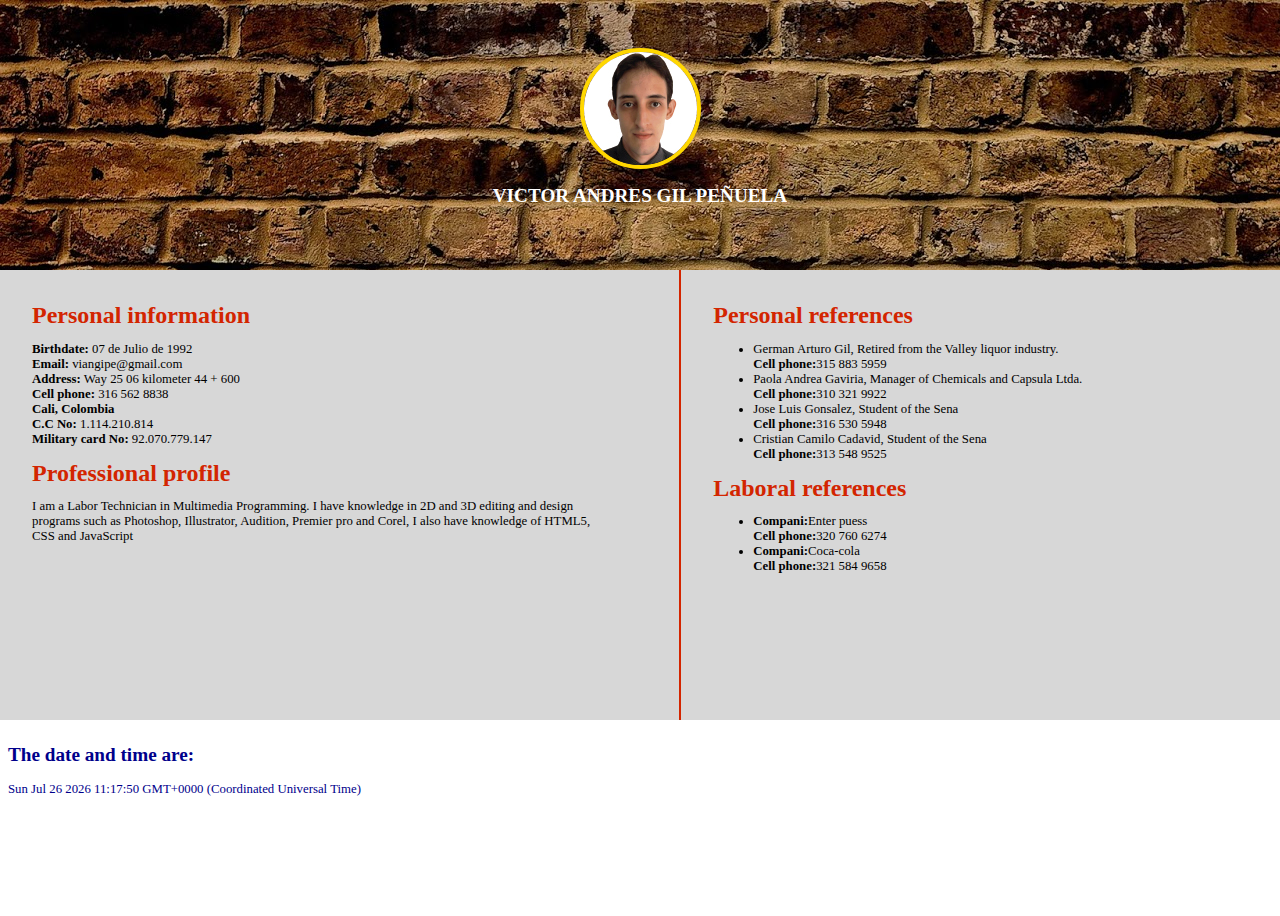
<file: Analisis/Hoja de vida/index.html>
<!DOCTYPE html>
<html lang="es">
<head>
	<title>Hoja de Vida: Victor A Gil</title>
	<meta charset="utf-8">
	<meta name="viewport" content="width=device-width, initial-scale=1.0">
	<meta http-equiv="X-UA-Compatible" content="ie=edge">
	<link rel="stylesheet" type="text/css" href="css/style.css">
</head>
<body>
<div class="headed">
	<img src="img/fotoperfil.jpg" class="image">
	<h2>VICTOR ANDRES GIL PEÑUELA</h2>
</div>
<div class="count">
<div class="info1">
	<h1>Personal information</h1>
	<p>
		<strong>Birthdate:</strong> 07 de Julio de 1992<br>
		<strong>Email:</strong> viangipe@gmail.com<br>
		<strong>Address:</strong> Way 25 06 kilometer 44 + 600<br>
		<strong>Cell phone:</strong> 316 562 8838<br>
		<strong>Cali, Colombia</strong><br>
		<strong>C.C No:</strong> 1.114.210.814<br>
		<strong>Military card No:</strong> 92.070.779.147
	</p>

	<h1>Professional profile</h1>
	<div class="txtbox">
	<p>
		I am a Labor Technician in Multimedia Programming. I have knowledge in 2D and 3D editing and design programs such as Photoshop, Illustrator, Audition, Premier pro and Corel, I also have knowledge of HTML5, CSS and JavaScript
	</p>
	</div>
</div>
<div class="info2">
	<h1>Personal references</h1>
	<ul>
		<li>German Arturo Gil, Retired from the Valley liquor industry.<br>
		<strong>Cell phone:</strong>315 883 5959
		</li>
		<li>Paola Andrea Gaviria, Manager of Chemicals and Capsula Ltda.<br>
		<strong>Cell phone:</strong>310 321 9922
		</li>
		<li>
			Jose Luis Gonsalez, Student of the Sena<br>
			<strong>Cell phone:</strong>316 530 5948
		</li>
		<li>
			Cristian Camilo Cadavid, Student of the Sena<br>
			<strong>Cell phone:</strong>313 548 9525
		</li>
	</ul>
	<h1>Laboral references</h1>
	<ul>
		<li>
			<strong>Compani:</strong>Enter puess<br>
			<strong>Cell phone:</strong>320 760 6274
		</li>
		<li>
		<strong>Compani:</strong>Coca-cola<br>
		<strong>Cell phone:</strong>321 584 9658
		</li>
	</ul>
</div>

</div>
<div class="foot">
	<script src="js/myjs.js"></script>
	<h2 id="h2">The date and time are:</h2>
  	<div id="fecha"></div>
  	<script type="text/javascript">
  		function escapeHtml(text) {
                'use strict';
                return text.replace(/[\"&<>]/g, function (a) {
                    return {'"': '&quot;', '&': '&amp;', '<': '&lt;', '>': '&gt;'}[a];
                });
            }
            var fecha = new Date();
                       
            document.getElementById("fecha").innerHTML = fecha;

            document.getElementById("p1").innerHTML = document.getElementById("p1").innerHTML + "<br><div class=\"codigo\">document.getElementById(\"h2\").innerHTML = <b>[" + document.getElementById("h2").innerHTML + "] </b></div>";
            document.getElementById("p2").innerHTML = document.getElementById("p2").innerHTML + "<br><div class=\"codigo\">escapeHtml(document.getElementById(\"h1\").outerHTML) = <b>[" + escapeHtml(document.getElementById("h1").outerHTML) + "] </b></div>";
            
  	</script>
</div>
</body>
</html>
</file>
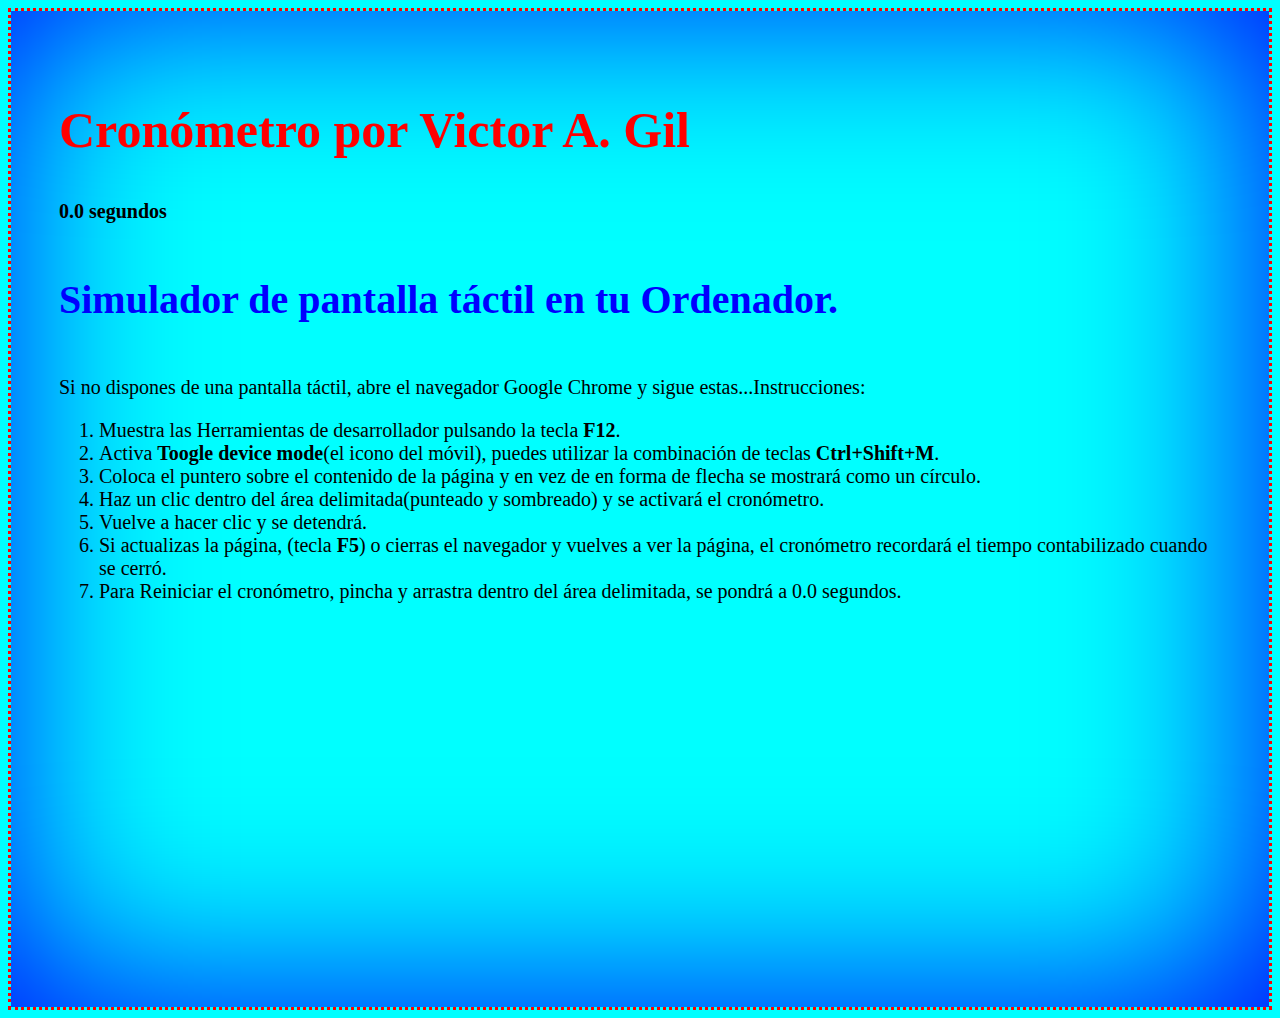
<file: Analisis/Miriada X/modulo 8/opcional/index.html>
<!DOCTYPE html>
<html lang="es">
<head><title>Cronómetro Pantallla-Táctil</title><meta charset="UTF-8">
<script type="text/javascript" src="zepto.min.js" > </script>
<script type="text/javascript" src="touch.js" > </script>

<script type="text/javascript">
  $(function(){
    localStorage.c = (localStorage.c || "0.0");

    var t, cl = $("#crono");

    function incr()     { localStorage.c = +localStorage.c + 0.1; }
    function mostrar()  { cl.html((+localStorage.c).toFixed(1)); };
    function arrancar() { t=setInterval(function(){incr(); mostrar()}, 100);};
    function parar()    { clearInterval(t);  t=undefined; };
    function cambiar()  { if (!t) arrancar(); else parar(); };
    function inicializar() { localStorage.c="0.0"; mostrar();};

   // $("#cambiar").on('click', cambiar);
   // $("#inicializar").on('click', function(){ localStorage.c="0.0"; mostrar();});
    $('body').on('swipe',  inicializar);
    $('body').on('tap', cambiar);
    
    mostrar();
  });
</script>
<style>
  body{
    min-height:100vh;
    padding:3em;
    background:cyan;
    border: 3px dotted red;
    box-shadow: -10px -10px 200px blue inset;
  }
  h4 {color: blue; font-size:  40px;}
  h2 {color: red; font-size: 50px;}
  h3, li, p {font-size: 20px;}

  
</style>

</head>
<body >
<h2>Cronómetro por Victor A. Gil</h2>

<h3><span id="crono"> 0.0 </span> segundos </h3>
<!--
<button type="button" id="cambiar"> arrancar/parar </button>
<button type="button" id="inicializar">  inicializar </button>
-->
<div>
  <h4>Simulador de pantalla táctil en tu Ordenador.</h4>
  <p>Si no dispones de una pantalla táctil, abre el navegador Google Chrome y sigue estas...Instrucciones:</p>
  <ol>
    <li>Muestra las Herramientas de desarrollador pulsando la tecla <b>F12</b>.</li>
    <li>Activa <b>Toogle device mode</b>(el icono del móvil), puedes utilizar la combinación de teclas <b>Ctrl+Shift+M</b>.</li>
    <li>Coloca el puntero sobre el contenido de la página y en vez de en forma de flecha se mostrará como un círculo.</li>
    <li>Haz un clic dentro del área delimitada(punteado y sombreado) y se activará el cronómetro.</li>
    <li>Vuelve a hacer clic y se detendrá.</li>
    <li>Si actualizas la página, (tecla <b>F5</b>) o cierras el navegador y vuelves a ver la página, el cronómetro recordará el tiempo contabilizado cuando se cerró.</li>
    <li>Para Reiniciar el cronómetro, pincha y arrastra dentro del área delimitada, se pondrá a 0.0 segundos.</li>
  </ol>
</div>
</body>
</html>
</file>
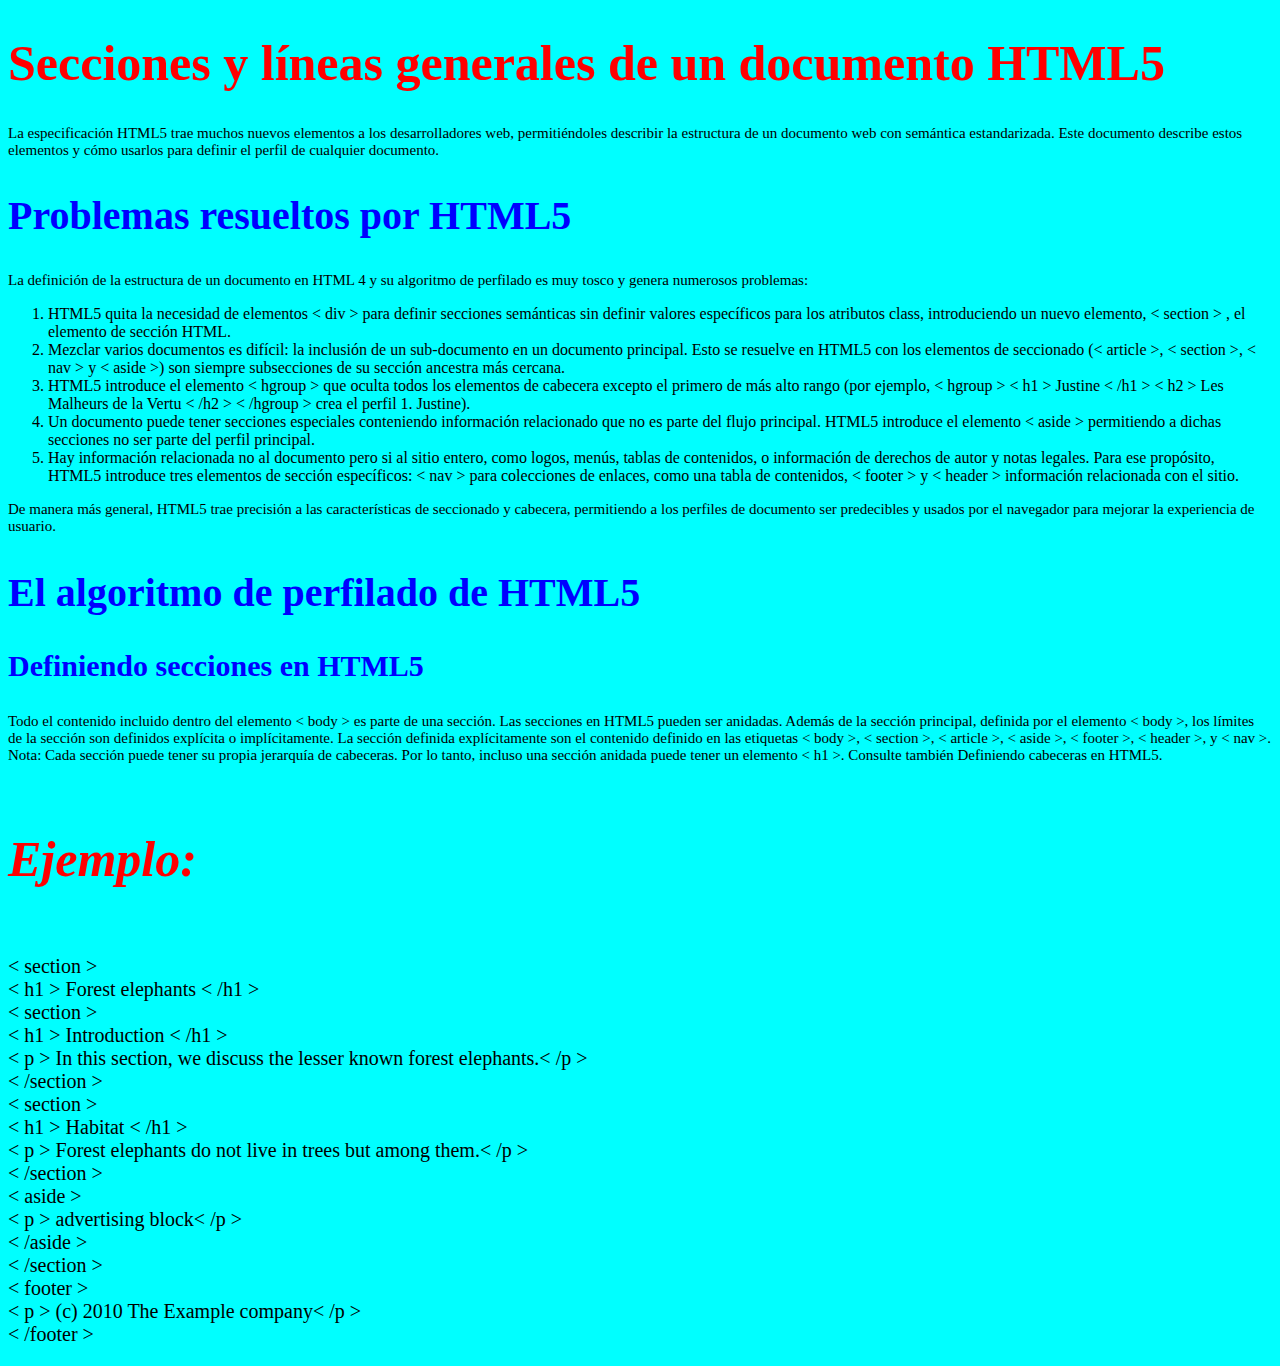
<file: Analisis/Miriada X/modulo 1/obligatorio/ejercicio obligatorio.html>
﻿<!doctype html>
<html>
<head>
	<meta charset="utf­8">
	<title>Secciones y líneas generales de un documento HTML5</title>
	<link rel="stylesheet" type="text/css" href="estilo.css" />
</head>
<body>
	<h1>Secciones y líneas generales de un documento HTML5</h1>
	<p>La especificación HTML5 trae muchos nuevos elementos a los desarrolladores web, permitiéndoles describir la estructura de un documento web con semántica estandarizada. Este documento describe estos elementos y cómo usarlos para definir el perfil de cualquier documento.</p>
	<h2>Problemas resueltos por HTML5</h2>
	<p>La definición de la estructura de un documento en HTML 4 y su algoritmo de perfilado es muy tosco y genera numerosos problemas:</p>
	<ol style:"1" start:"1">
		<li>HTML5 quita la necesidad de elementos &lt div &gt para definir secciones semánticas sin definir valores específicos para los atributos class, introduciendo un nuevo elemento, &lt section &gt , el elemento de sección HTML.</li>
		<li>Mezclar varios documentos es difícil: la inclusión de un sub-documento en un documento principal. Esto se resuelve en HTML5 con los elementos de seccionado (&lt article &gt, &lt section &gt, &lt nav &gt y &lt aside &gt) son siempre subsecciones de su sección ancestra más cercana.</li>
		<li>HTML5 introduce el elemento &lt hgroup &gt que oculta todos los elementos de cabecera excepto el primero de más alto rango (por ejemplo, &lt hgroup &gt &lt h1 &gt Justine &lt /h1 &gt &lt h2 &gt Les Malheurs de la Vertu &lt /h2 &gt &lt /hgroup &gt crea el perfil 1. Justine).</li>
		<li>Un documento puede tener secciones especiales conteniendo información relacionado que no es parte del flujo principal. HTML5 introduce el elemento &lt aside &gt permitiendo a dichas secciones no ser parte del perfil principal.</li>
		<li>Hay información relacionada no al documento pero si al sitio entero, como logos, menús, tablas de contenidos, o información de derechos de autor y notas legales. Para ese propósito, HTML5 introduce tres elementos de sección específicos: &lt nav &gt para colecciones de enlaces, como una tabla de contenidos, &lt footer &gt y &lt header &gt información relacionada con el sitio.</li>
	</ol>
	<p>De manera más general, HTML5 trae precisión a las características de seccionado y cabecera, permitiendo a los perfiles de documento ser predecibles y usados por el navegador para mejorar la experiencia de usuario.</p>
	<h2>El algoritmo de perfilado de HTML5</h2>
	<h3>Definiendo secciones en HTML5</h3>
	<p>Todo el contenido incluido dentro del elemento &lt body &gt es parte de una sección. Las secciones en HTML5 pueden ser anidadas. Además de la sección principal, definida por el elemento &lt body &gt, los límites de la sección son definidos explícita o implícitamente. La sección definida explícitamente son el contenido definido en las etiquetas &lt body &gt, &lt section &gt, &lt article &gt, &lt aside &gt, &lt footer &gt, &lt header &gt, y &lt nav &gt. Nota: Cada sección puede tener su propia jerarquía de cabeceras. Por lo tanto, incluso una sección anidada puede tener un elemento &lt h1 &gt. Consulte también Definiendo cabeceras en HTML5.</p>
	<h4><em>Ejemplo:</em></h4>
	<p class="ejemplo">&lt section &gt<br/>
      &lt h1 &gt Forest elephants &lt /h1 &gt<br/>
&lt section &gt<br/>
     &lt h1 &gt Introduction &lt /h1 &gt<br/>
     &lt p &gt In this section, we discuss the lesser known forest elephants.&lt /p &gt<br/>
&lt /section &gt<br/>
 &lt section &gt<br/>
    &lt h1 &gt Habitat &lt /h1 &gt<br/>
    &lt p &gt Forest elephants do not live in trees but among them.&lt /p &gt<br/>
 &lt /section &gt<br/>
 &lt aside &gt<br/>
    &lt p &gt advertising block&lt /p &gt<br/>
    &lt /aside &gt<br/>
&lt /section &gt<br/>
&lt footer &gt<br/>
     &lt p &gt (c) 2010 The Example company&lt /p &gt<br/>
&lt /footer &gt<br/>
</p>

</body>
</html>
</file>
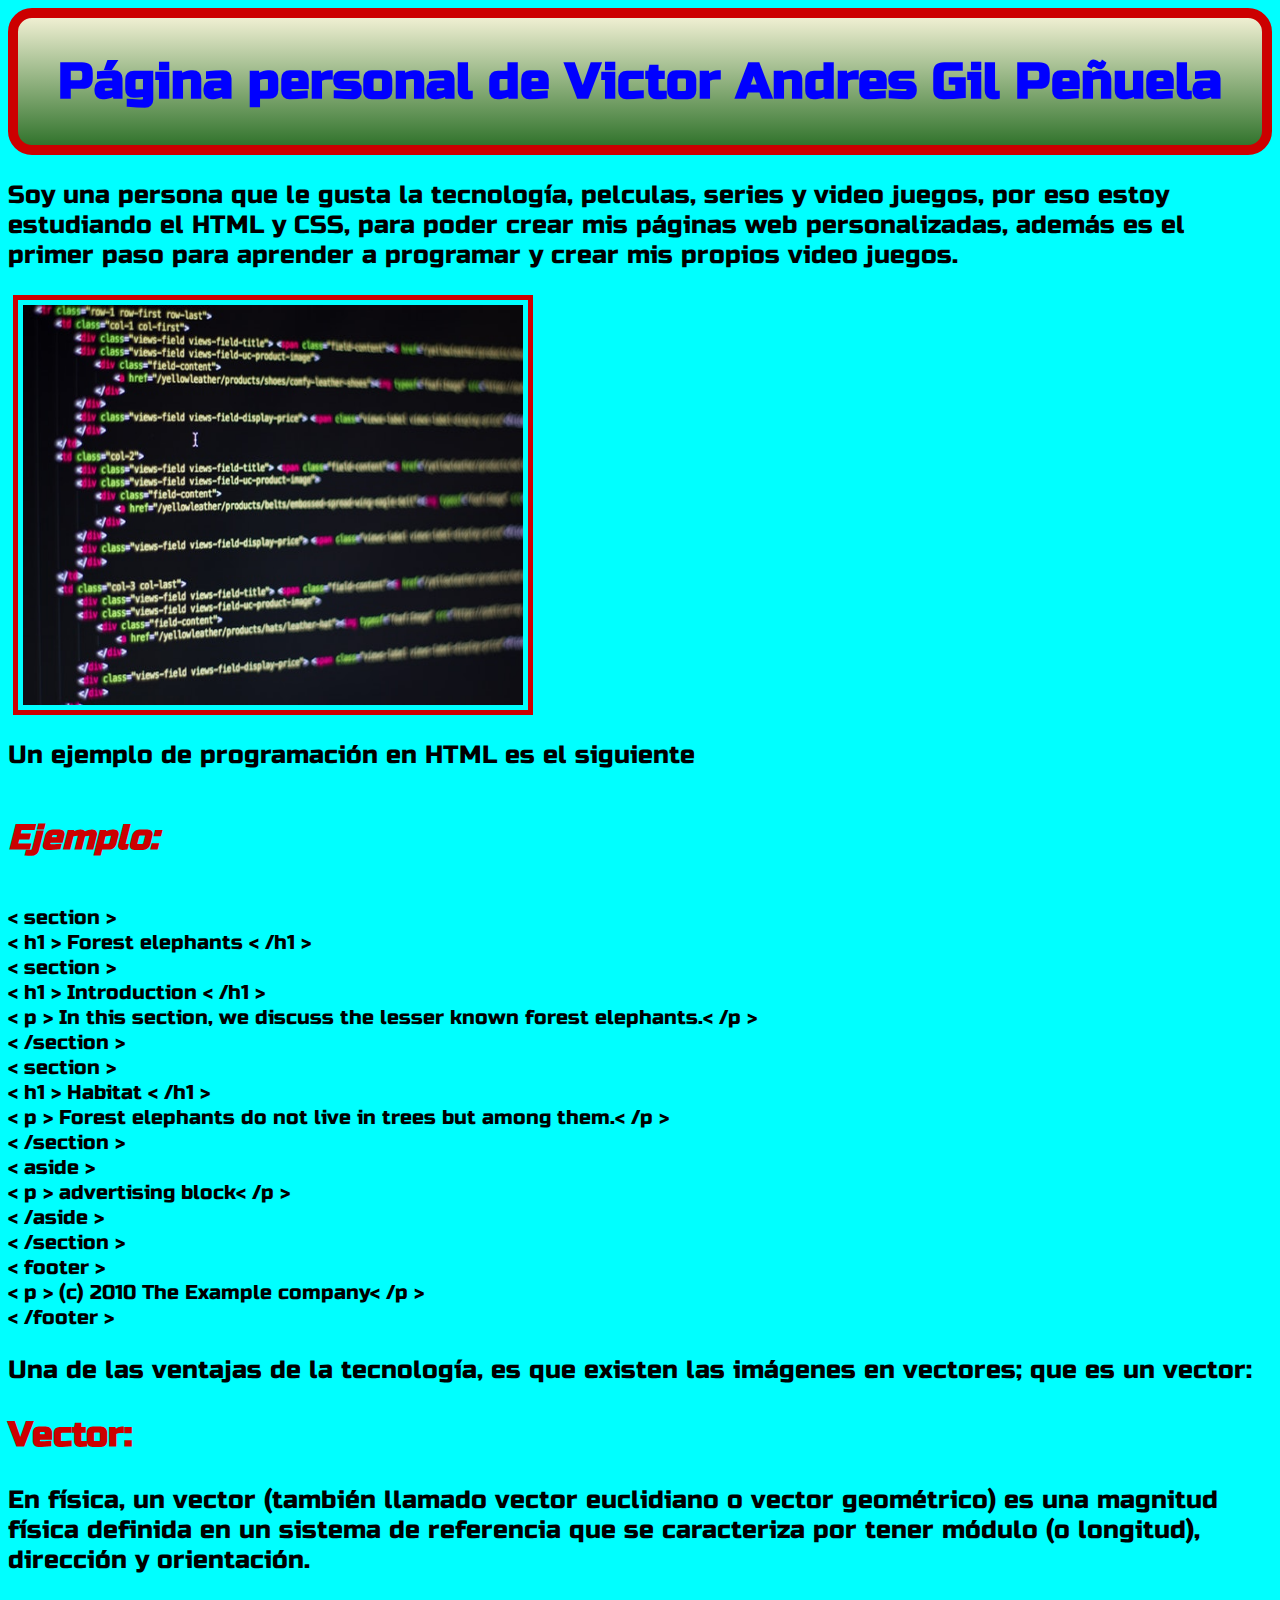
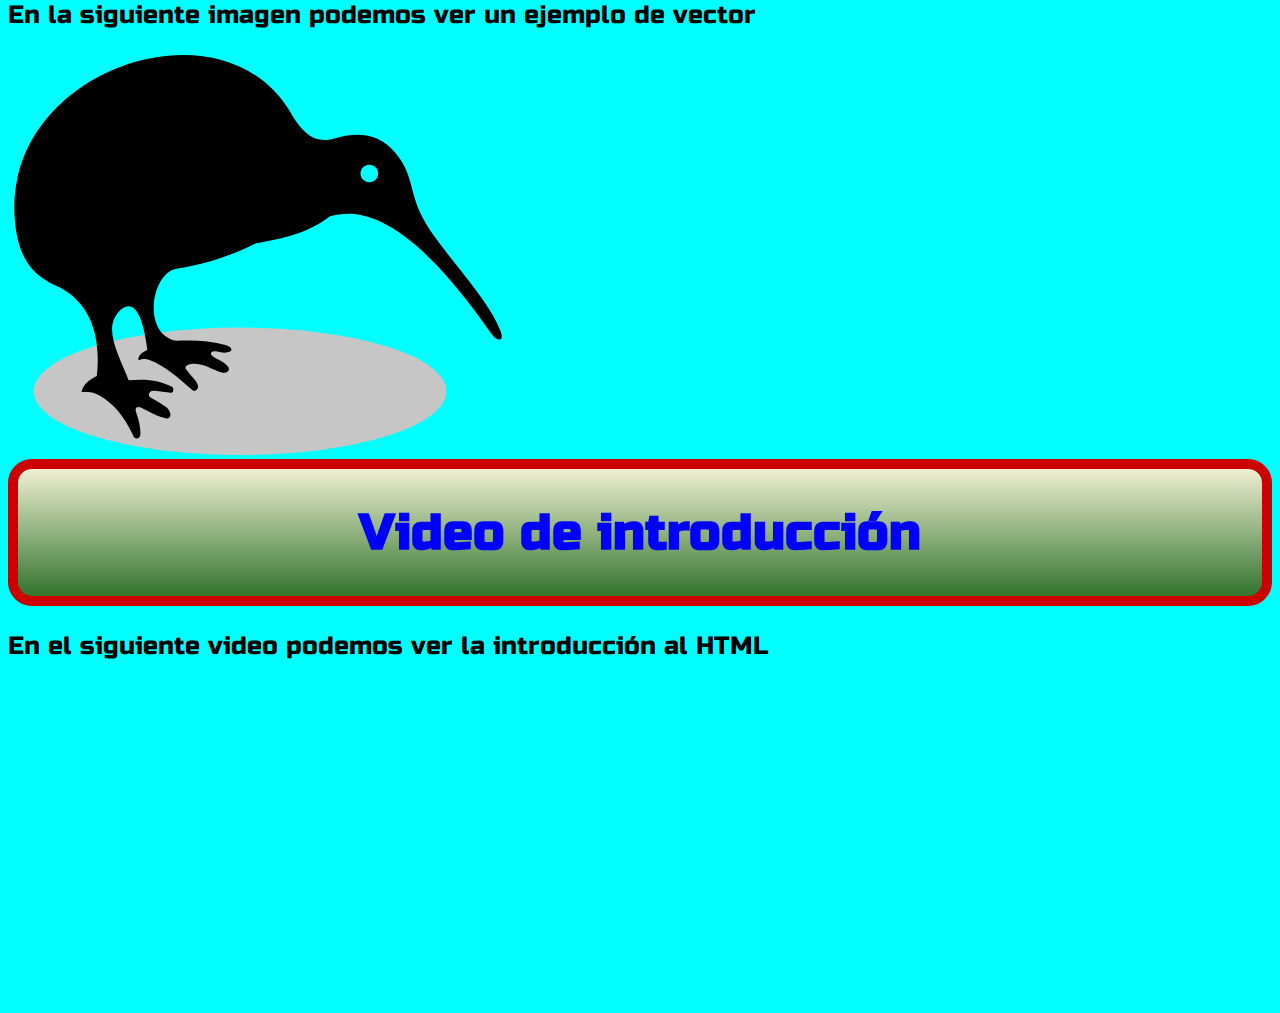
<file: Analisis/Miriada X/modulo 2/obligatorio/ejercicio obligatorio mod 2.html>
﻿<!doctype html>
<html>
<head>
	<meta charset="utf­8">
	<title>Secciones y líneas generales de un documento HTML5</title>
	<link rel="stylesheet" type="text/css" href="estilo.css" />
	<link href="https://fonts.googleapis.com/css?family=Russo+One" rel="stylesheet">
</head>
<body>
	<div class="caja1">
	<h1>Página personal de Victor Andres Gil Peñuela</h1>
	</div>
	<p>Soy una persona que le gusta la tecnología, pelculas, series y video juegos, por eso estoy estudiando el HTML y CSS, para poder crear mis páginas web personalizadas, además es el primer paso para aprender a programar y crear mis propios video juegos.</p>
<div class="imagenes">
	<img src="imagen1.jpeg" width="500" height="400">
</div>
<p>Un ejemplo de programación en HTML es el siguiente</p>

	<h4><em>Ejemplo:</em></h4>

	<p class="ejemplo">&lt section &gt<br/>
      &lt h1 &gt Forest elephants &lt /h1 &gt<br/>
&lt section &gt<br/>
     &lt h1 &gt Introduction &lt /h1 &gt<br/>
     &lt p &gt In this section, we discuss the lesser known forest elephants.&lt /p &gt<br/>
&lt /section &gt<br/>
 &lt section &gt<br/>
    &lt h1 &gt Habitat &lt /h1 &gt<br/>
    &lt p &gt Forest elephants do not live in trees but among them.&lt /p &gt<br/>
 &lt /section &gt<br/>
 &lt aside &gt<br/>
    &lt p &gt advertising block&lt /p &gt<br/>
    &lt /aside &gt<br/>
&lt /section &gt<br/>
&lt footer &gt<br/>
     &lt p &gt (c) 2010 The Example company&lt /p &gt<br/>
&lt /footer &gt<br/>
</p>
<p>Una de las ventajas de la tecnología, es que existen las imágenes en vectores; que es un vector:</p>
<h2>Vector:</h2>
<p>En física, un vector (también llamado vector euclidiano o vector geométrico) es una magnitud física definida en un sistema de referencia que se caracteriza por tener módulo (o longitud), dirección y orientación.</p>
<p>En la siguiente imagen podemos ver un ejemplo de vector</p>
<img src="1.svg" width="500" height="400">
<div class="caja1">
	<h1>Video de introducción</h1>
	</div>
<p>En el siguiente video podemos ver la introducción al HTML</p>
<iframe width="560" height="315" src="https://www.youtube.com/embed/SRczVi5yJe4" frameborder="0" allow="autoplay; encrypted-media" allowfullscreen></iframe>
</body>
</html>
</file>
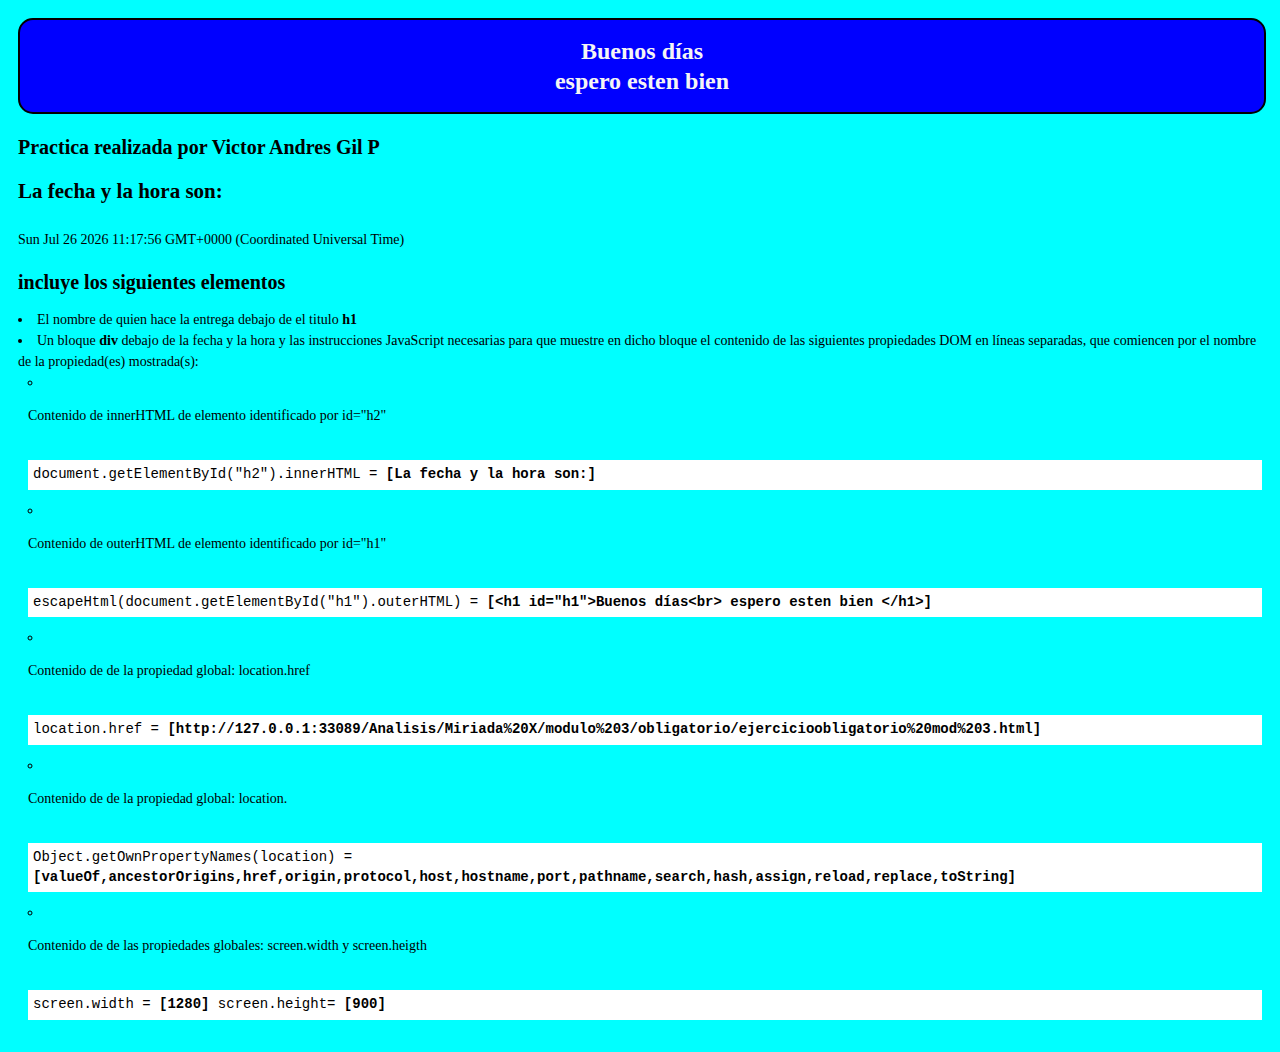
<file: Analisis/Miriada X/modulo 3/obligatorio/ejercicioobligatorio mod 3.html>
<!DOCTYPE html><html>
<head>
  <title>Date</title>
  <meta charset="UTF-8">
  <style type="text/css">
    
            body{
                padding: 10px;
                background-color: cyan;
                color: black;
                font-size: 14px;
                line-height: 1.4;
                font-family: 'comics Sans', Georgia, serif;
            }
            ul 
            {
                list-style-position:inside;
                padding-left:0px;
            }
            ul ul
            {
                list-style-position:inside;
                padding-left:10px;
            }
            li{

                line-height: 1.5;
                width: 100%;
            }

            h1,h2,h3{
                font-family: 'Tekton Pro', Georgia, serif;
            }
            h1{
                font-size: 24px;
                line-height: 30px;
            }
            h2{
                font-size: 21px;
                line-height: 27px;
                margin-bottom: 25px;
            }

            #cabecera {
                width:100%;
                border: 2px solid black;
                text-align: center;
                border-radius:15px;
                background-color: blue;
                color: whitesmoke;
                margin-bottom: 10px;
            }
            h3 {
                font-size: 20px;
                line-height: 26px;
                margin-bottom: 10px;
            }
            
            p {
                font-size: 14px;
                line-height: 18px;
            }

            footer {
                margin-top: 15px;
                clear: both;
                text-align: center;
            }


            #tarea {
                border: 2px solid black;
                margin-bottom: 25px;
                padding: 0px 10px;
            }
            .codigo {
                font-family: Consolas, "courier new";
                line-height: 1.4;
                width: auto;
                font-size: 14px;
                background-color: #fff;
                padding: 5px 5px;

                margin: 0 0 10px 0;
            }
  </style>
</head>
<body>
  <header id="cabecera">
  <h1 id="h1"></h1></header>
  <h3>Practica realizada por Victor Andres Gil P</h3>
  <h2 id="h2">La fecha y la hora son:</h2>
  <div id="fecha"></div>
  <div>
    <h3>incluye los siguientes elementos</h3>
    <ul>
      <li>El nombre de quien hace la entrega debajo de el titulo <strong>h1</strong> </li>
      <li>Un bloque <strong>div</strong> debajo de la fecha y la hora y las instrucciones JavaScript necesarias para que muestre en dicho bloque el contenido de las siguientes propiedades DOM  en líneas separadas, que comiencen por el nombre de la propiedad(es) mostrada(s): </li>
      <ul><li id="p1">
        <p> Contenido de innerHTML de elemento identificado por id="h2"</p>
      </li>
      <li id="p2">
        <p> Contenido de outerHTML de elemento identificado por id="h1"</p>
      </li>
      <li id="p3">
        <p> Contenido de de la propiedad global: location.href</p>
      </li>
      <li id="p4">
        <p> Contenido de de la propiedad global: location.</p>
      </li>
      <li id="p5">
        <p> Contenido de de las propiedades globales: screen.width y screen.heigth</p>
      </li>
      </ul>
    </ul>
  </div>

 <script type="text/javascript">

            
            function escapeHtml(text) {
                'use strict';
                return text.replace(/[\"&<>]/g, function (a) {
                    return {'"': '&quot;', '&': '&amp;', '<': '&lt;', '>': '&gt;'}[a];
                });
            }
            var fecha = new Date();
            var msj;
            var h1 = document.getElementById("h1");
            var h2 = document.getElementById("h2");

            if (fecha.getHours() < 7) {
                msj = "Buenas noches";
            }
            else if (fecha.getHours() < 12) {
                msj = "Buenos días";
            }
            else if (fecha.getHours() < 21) {
                msj = "Buenas tardes";
            }
            else {
                msj = "Buenas noches";
            }

            msj += "<br> espero esten bien ";

            document.getElementById("h1").innerHTML = msj;
            document.getElementById("fecha").innerHTML = fecha;

            document.getElementById("p1").innerHTML = document.getElementById("p1").innerHTML + "<br><div class=\"codigo\">document.getElementById(\"h2\").innerHTML = <b>[" + document.getElementById("h2").innerHTML + "] </b></div>";
            document.getElementById("p2").innerHTML = document.getElementById("p2").innerHTML + "<br><div class=\"codigo\">escapeHtml(document.getElementById(\"h1\").outerHTML) = <b>[" + escapeHtml(document.getElementById("h1").outerHTML) + "] </b></div>";
            document.getElementById("p3").innerHTML = document.getElementById("p3").innerHTML + "<br><div class=\"codigo\">location.href = <b>[" + location.href + "] </b></div>";
            document.getElementById("p4").innerHTML = document.getElementById("p4").innerHTML + "<br><div class=\"codigo\">Object.getOwnPropertyNames(location) = <b>[" + Object.getOwnPropertyNames(location) + "]</b></div>";
            document.getElementById("p5").innerHTML = document.getElementById("p5").innerHTML + "<br><div class=\"codigo\">screen.width = <b> [" + screen.width + "] </b>" + "screen.height=<b> [" + screen.height + "] </b></div>";
</script>
</body>
</html>
</file>
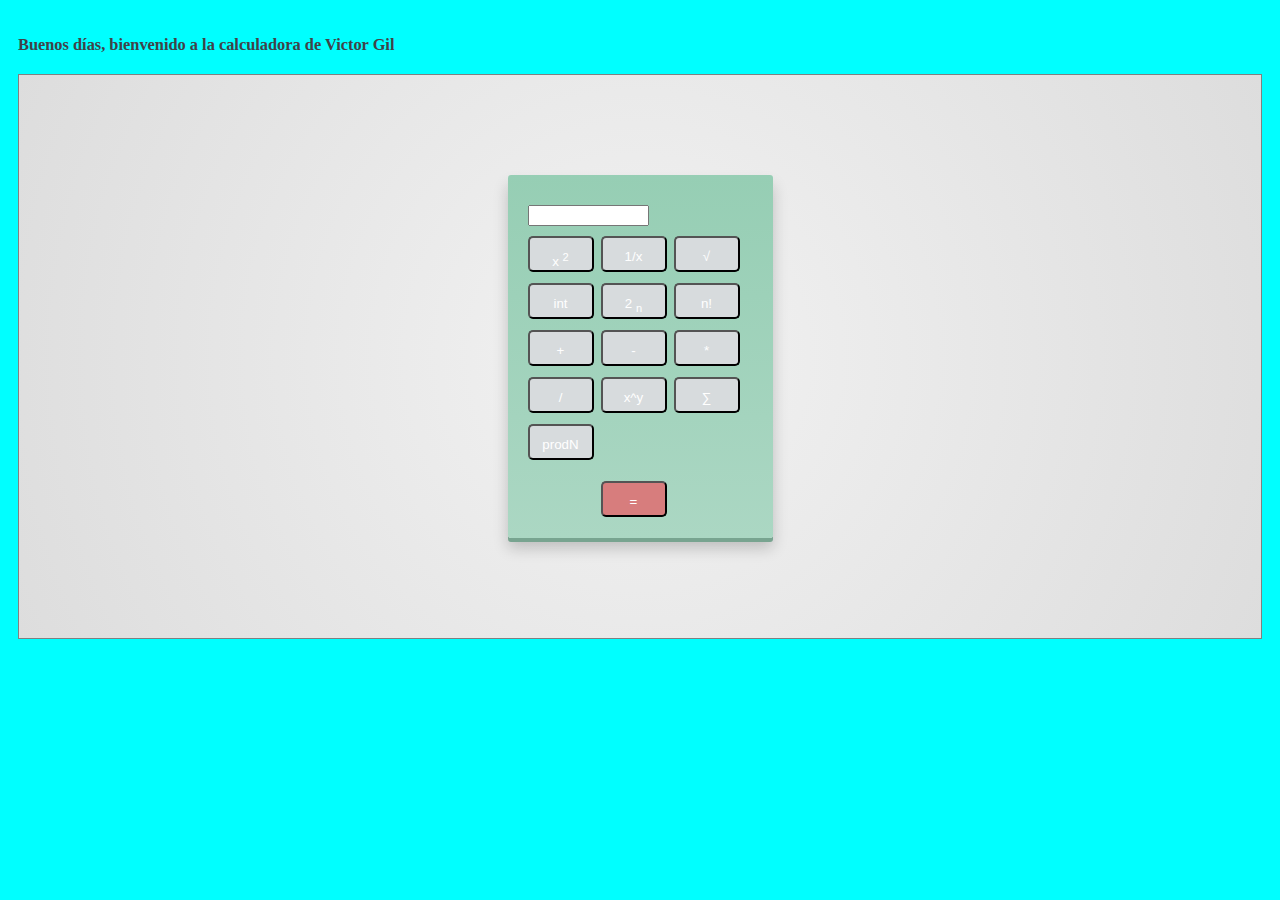
<file: Analisis/Miriada X/modulo 4/obligatorio/entrega obligatoria mod 4.html>
<!DOCTYPE html>
<html>
<head>
	<title>Calculadora</title>
	<meta charset="utf-8">
	<script type="text/javascript" src="codigojava.js"></script>
	<script type="text/javascript">
            $(function () {
                // funcion de onClick de la caja
                $("#num").on("click",
                        function () {
                            $("#num").val(""); // esto lo que hace es limpiar la caja de texto
                        }
                );

                // asignamos a la variable num, el valor del objeto #num
                var vnum = $("#num");
                var vacu = 0, oper = "";

                // funcion de onClick del boton con id cuadrado
                $("#cuadrado").on("click",
                        function () {
                            vnum.val(vnum.val() * vnum.val()); // hacemos su cuadrado y se lo volvemos a asignar
                            //num.val(3*3); asÃ­ se hace el cuadrado de tres y se pinta en la caja num
                        }
                );
                // funcion de onClick del boton con id raiz
                $("#raiz").on("click",
                        function () {
                            vnum.val(Math.sqrt(vnum.val())); // hacemos su raiz y se lo volvemos a asignar
                            //num.val(Math.sqrt(81)); asÃ­ se hace la raiz cuadrada de 81 y se pinta en la caja num
                        }
                );

                // funcion de onClick del boton con id inverso
                $("#inverso").on("click",
                        function () {
                            vnum.val(1 / vnum.val()); // hacemos su inverso y se lo volvemos a asignar
                            //num.val(1/10); asÃ­ se hace el inverso de 10 y se pinta en la caja num
                        }
                );

                // funcion de onClick del boton con id ent
                $("#ent").on("click",
                        function () {
                            if (vnum.val() >= 0) {
                                vnum.val(Math.floor(vnum.val()));
                            }
                            else {
                                vnum.val(-Math.ceil(vnum.val()));
                            }
                            ;
                        }
                );



                // funcion de onClick del boton con id pot2, haremos la pontencia n del numero 2
                $("#pot2").on("click",
                        function () {
                            vnum.val(Math.pow(2, +vnum.val()));
                        }
                );

                // funcion de onClick del boton con id fact, haremos el factorial del numero
                $("#fact").on("click",
                        function () {
                            var resultado = 1;
                            for (var i = 2; i <= vnum.val(); i++)
                            {
                                resultado = resultado * i;
                            }
                            ;
                            vnum.val(resultado);
                        }
                );

                // funcion de onClick de los botones con mÃ¡s de un operando
                // necesario dar a igual despues.
                // en las funciones acumularemos el valor del objeto num, 
                // y guardaremos la operacion
                // para cuando le demos a igual tenerlo

                // boton con id suma
                $("#suma").on("click",
                        function () {
                            vacu = vnum.val();
                            oper = "+";
                        }
                );

                // boton con id resta
                $("#resta").on("click",
                        function () {
                            vacu = vnum.val();
                            oper = "-";
                        }
                );


                // boton con id multiplicacion
                $("#multi").on("click",
                        function () {
                            vacu = vnum.val();
                            oper = "*";
                        }
                );



                // boton con id divi
                $("#divi").on("click",
                        function () {
                            vacu = vnum.val();
                            oper = "/";
                        }
                );

                // boton con id elev elevado a
                $("#elev").on("click",
                        function () {
                            vacu = vnum.val();
                            oper = "pot";
                        }
                );

                // boton con id sigma sumatorio
                $("#sigma").on("click",
                        function () {
                            //descomponer la cadena a sus valores numericos
                            //los valores estÃ¡n separados por comas.
                            var numeros = vnum.val();
                            var resultado = 0;

                            // haremos split de la cadena, para conseguir un array                            
                            var arraynumeros = numeros.split(",");

                            // recorreremos el array para ir sumandolo 
                            // a lo que ya tenia la variable resultado                           
                            for (i = 0; i < arraynumeros.length; i++) {
                                resultado += +arraynumeros[i];
                            }
                            ;

                            // pintaremos el resultado
                            vnum.val(resultado);

                        }
                );

                // boton con id prod producto
                $("#prod").on("click",
                        function () {
                            //descomponer la cadena a sus valores numericos
                            //los valores estÃ¡n separados por comas.
                            var numeros = vnum.val();
                            var resultado = 1;

                            // haremos split de la cadena, para conseguir un array                            
                            var arraynumeros = numeros.split(",");

                            // recorreremos el array para ir multiplicandolo 
                            // a lo que ya tenia la variable resultado                           
                            for (i = 0; i < arraynumeros.length; i++) {
                                resultado *= +arraynumeros[i];
                            }
                            ;

                            // pintaremos el resultado
                            vnum.val(resultado);

                        }
                );


                $("#igual").on("click", function () {
                    if (oper === "+") { vnum.val(+vacu + +vnum.val());};
                    if (oper === "-") { vnum.val(+vacu - +vnum.val());};
                    if (oper === "*") { vnum.val(+vacu * +vnum.val());};
                    if (oper === "/") { vnum.val(+vacu / +vnum.val());};
                    if (oper === "pot") {vnum.val(Math.pow(+vacu, +vnum.val()));};
                    oper = "";
                }
                );

            });
</script>
<style type="text/css">
            .marco {
                border: 1px solid grey;
                margin-bottom: 25px;
                padding: 0px 10px;
            }

            body{
                padding: 10px;
                background-color: cyan;
                color: #404248;
                font-size: 14px;
                line-height: 1.4;
                font-family: 'PT Sans', Georgia, serif;
            }

            /* fondo del cuadro donde pongo la calculadora */
            #marcocal {
                background: white;
                background: radial-gradient(circle, #eeeeee 20%, #dddddd);
            }

            #calculadora {
                width: 225px;
                height: auto;

                margin: 100px auto;
                padding: 20px 20px 10px ;

                background: #96ceb4;
                background: linear-gradient(#96ceb4, #abd7c3);
                border-radius: 3px;
                box-shadow: 0px 4px #78a490, 0px 10px 15px rgba(0, 0, 0, 0.2);
            }

            button {
                float: left;
                position: relative;

                width: 66px;
                height: 36px;

                background: #d7dbdd;
                border-radius: 5px;

                margin: 0 7px 11px 0;

                color: white;
                line-height: 36px;
                text-align: center;
            }

            button:hover {
                background: #bdc3c7;
                box-shadow: 0px 4px #84888b;
                color: white;
            }


            .top .display {
                height: 40px;
                width: 212px;
                padding: 0 10px;                
                background-color:#360707; 
                border-radius: 3px;
                box-shadow: inset 0px 4px rgba(0, 0, 0, 0.2);

                color:white;
                font-size: 17px;
                line-height: 40px;                
                text-align: right;
                letter-spacing: 1px;
            }

            .botones, .top {
                overflow: hidden;
                margin-top:10px;
            }

            #igual {                
                background: #d77d7d;
                color: white;  
                margin-left:73px;                
            }


            #igual:hover {                
                background: #ce5d5d;
                color: white;                
            }
</style>
</head>
<body>
<div>
  <h3>Buenos días, bienvenido a la calculadora de Victor Gil</h3>
</div>
<div id="marcocal" class="marco">
  <div id="calculadora">
     <!-- screen and clear key -->
    <div class="top">
      <input class"dislay" type="text" size="12" id="num" onclick="vaciar()">
    </div>
    <div class="botones">
      <button id="cuadrado">
        x
        <sup>2</sup>
      </button>
      <button id="inverso">
        1/x
      </button>
      <button id="raiz">
        √
      </button>
      <button id="ent">
        int
      </button>
      <button id="pot2">
        2
        <sub>n</sub>
      </button>
      <button id="fact">
        n!
      </button>
      <button id="suma">
        +
      </button>
      <button id="resta">
        -
      </button>
      <button id="multi">
        *
      </button>
      <button id="divi">
        /
      </button>
      <button id="elev">
        x^y
      </button>
      <button id="sigma">
        ∑
      </button>
      <button id="prod">
        prodN
      </button>
    </div>
    <div class="top">
      <button id="igual" class="eval">=</button>
    </div>
  </div>
</div>
</body>
</html>
</file>
<file: Analisis/Hoja de vida/css/style.css>
.headed{
	background-image: url(../img/madera.jpg);
	color: white;
	height: 30vh;
	display: flex;
	flex-direction: column;
	align-items: center;
	justify-content: center;
}
.info1{ 
	background-color: #D7D7D7;
	border-right: #D32500 2px solid;
	flex-grow: 1;
}
.info2{
	background-color: #D7D7D7;
	flex-grow: 3;
}
.count{
	display: flex;
	flex-direction: row;
	height: 50vh;
}

.info1, .info2{
	
	padding: 2rem;
}
.image{
	border-radius: 50%;

	border:gold 4px solid;
}
.txtbox{
	width: 35rem;
}
body{
	margin: 0px;
	font-size: 0.8rem;
	display: flex;
	flex-direction: column;
}
h1{
	margin: 0;
	color: #D32500;
	font-size: 1.5rem;
}
.foot{
	height: 20vh;
	color: darkblue;
	padding: 0.5rem;
	margin: 0;
}
@media (max-width: 767.98px){
	.count {
		flex-direction: column;
	}
	.info1 {
		border-right: 0px;
	}
}
</file>
<file: Analisis/Miriada X/modulo 1/obligatorio/estilo.css>
body{font-family: Times New Roman, arial, helvetica; background-color:cyan;}
h1, h4{color: red; font-size: 50px;}
h2{color: blue; font-size: 40px;}
h3{color: blue; font-size: 30px;}
.ejemplo {font-size: 20px;}
p{font-size: 15px;}
</file>
<file: Analisis/Miriada X/modulo 2/obligatorio/estilo.css>
body{font-family: 'Russo One', sans-serif; background-color: cyan; }
.caja1{border-radius: 24px; border: 10px solid #c00; text-align: center;background: linear-gradient(to top, rgba(50,116,45,1)0%,rgba(239,239,210,1)100%);}
h1{font-size: 50px; color: blue;}
.imagenes { padding: 5px; margin: 5px; border: 5px solid #c00; width: 500px; height: 400px;}
h4, h2{font-size: 35px; color: #c00;}
.ejemplo{font-size: 20px;}
p{font-size: 25px;}
</file>
